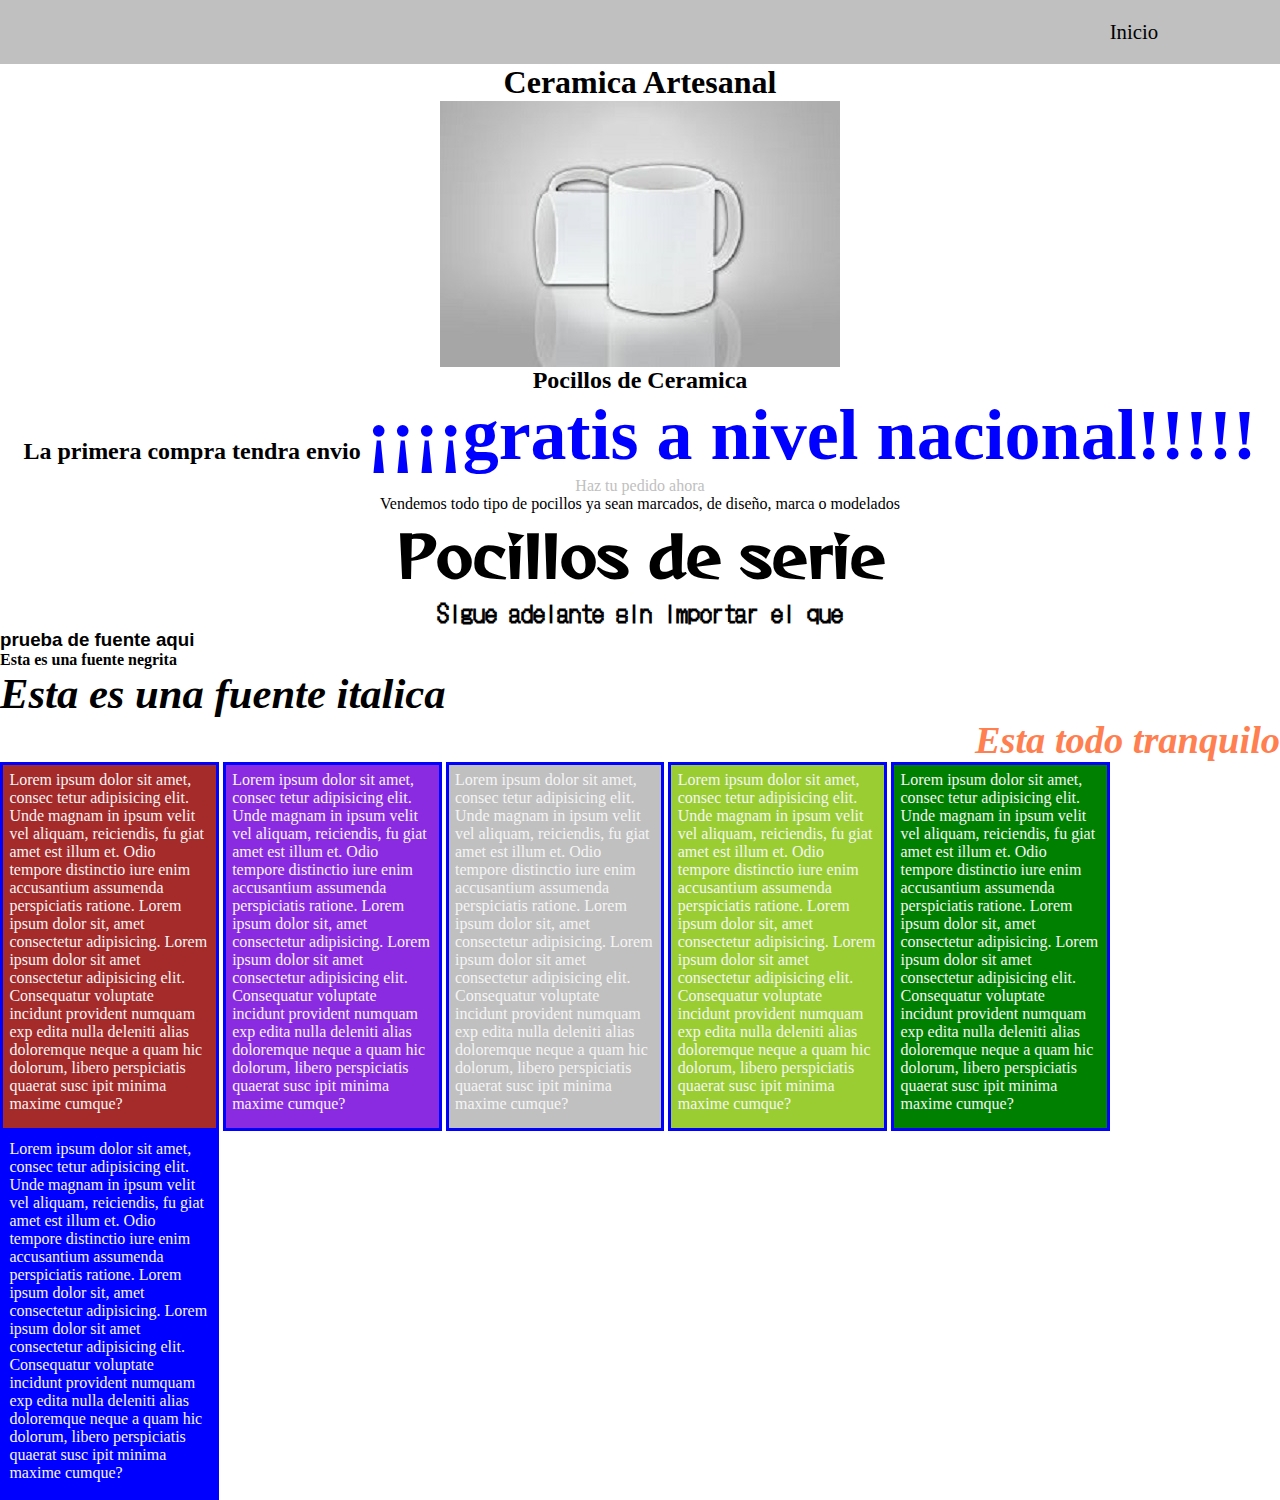
<file: index.html>
<!DOCTYPE html>
<html>
<head>
<meta charset="utf-8">
<meta name="viewport" content="width=device-width, initial-scale=1.0">
<link rel="stylesheet" href="css/style.css">
<link rel="stylesheet" href="css/listas.css">
<link rel="preconnect" href="https://fonts.gstatic.com">
<link rel="preconnect" href="https://fonts.gstatic.com">
<link href="https://fonts.googleapis.com/css2?family=DotGothic16&display=swap" rel="stylesheet">
<title>El Mundo de la Ceramica</title> 
</head>
<body>
<ul class="menu-principal">
<li class="fila-principal"><a href=""></a>Inicio</li>
<li class="fila-principal"><a href="menus horizontales y verticales.html">Menus</a></li>
</ul>
<h1>Ceramica Artesanal</h1>
<img src="img/pocillo_400.jpg" alt="pocillo_1">
<h2>Pocillos de Ceramica</h2>
<h2>La primera compra tendra envio <span class="resaltado">¡¡¡¡gratis a nivel nacional!!!!!</span></h2>
<p class="parrfo-enlace"><a href="contactenos.html" target="_blank">Haz tu pedido ahora</a></p>
<p>Vendemos todo tipo de pocillos ya sean marcados, de diseño, marca o modelados</p>
<h2 class="font-reggae">Pocillos de serie</h2>
<h2 class="font-dotgothic16">Sigue adelante sin importar el que</h2>
<h3 class="fuente-roboto">prueba de fuente aqui</h3>
<h4 class="fuente-negrita">Esta es una fuente negrita</h4>
<h4 class="fuente-italica">Esta es una fuente italica</h4>
<blockquote>
    Esta todo tranquilo
</blockquote>
<div class="contenedor-1">
    Lorem ipsum dolor sit amet, consec
    tetur adipisicing elit. Unde magnam in ipsum velit vel aliquam, reiciendis, fu
    giat amet est illum et. Odio tempore distinctio iure enim accusantium assumenda perspiciatis ratione.
    Lorem ipsum dolor sit, amet consectetur adipisicing.
    Lorem ipsum dolor sit amet consectetur adipisicing elit. Consequatur voluptate incidunt provident numquam exp
    edita nulla deleniti alias doloremque neque a quam hic dolorum, libero perspiciatis quaerat susc
    ipit minima maxime cumque?
</div>
<div class="contenedor-2">
    Lorem ipsum dolor sit amet, consec
    tetur adipisicing elit. Unde magnam in ipsum velit vel aliquam, reiciendis, fu
    giat amet est illum et. Odio tempore distinctio iure enim accusantium assumenda perspiciatis ratione.
    Lorem ipsum dolor sit, amet consectetur adipisicing.
    Lorem ipsum dolor sit amet consectetur adipisicing elit. Consequatur voluptate incidunt provident numquam exp
    edita nulla deleniti alias doloremque neque a quam hic dolorum, libero perspiciatis quaerat susc
    ipit minima maxime cumque?
</div>
<div class="contenedor-3">
    Lorem ipsum dolor sit amet, consec
    tetur adipisicing elit. Unde magnam in ipsum velit vel aliquam, reiciendis, fu
    giat amet est illum et. Odio tempore distinctio iure enim accusantium assumenda perspiciatis ratione.
    Lorem ipsum dolor sit, amet consectetur adipisicing.
    Lorem ipsum dolor sit amet consectetur adipisicing elit. Consequatur voluptate incidunt provident numquam exp
    edita nulla deleniti alias doloremque neque a quam hic dolorum, libero perspiciatis quaerat susc
    ipit minima maxime cumque?
</div>
<div class="contenedor-4"> Lorem ipsum dolor sit amet, consec
    tetur adipisicing elit. Unde magnam in ipsum velit vel aliquam, reiciendis, fu
    giat amet est illum et. Odio tempore distinctio iure enim accusantium assumenda perspiciatis ratione.
    Lorem ipsum dolor sit, amet consectetur adipisicing.
    Lorem ipsum dolor sit amet consectetur adipisicing elit. Consequatur voluptate incidunt provident numquam exp
    edita nulla deleniti alias doloremque neque a quam hic dolorum, libero perspiciatis quaerat susc
    ipit minima maxime cumque?</div>
<div class="contenedor-5"> Lorem ipsum dolor sit amet, consec
tetur adipisicing elit. Unde magnam in ipsum velit vel aliquam, reiciendis, fu
giat amet est illum et. Odio tempore distinctio iure enim accusantium assumenda perspiciatis ratione.
Lorem ipsum dolor sit, amet consectetur adipisicing.
Lorem ipsum dolor sit amet consectetur adipisicing elit. Consequatur voluptate incidunt provident numquam exp
edita nulla deleniti alias doloremque neque a quam hic dolorum, libero perspiciatis quaerat susc
ipit minima maxime cumque?
</div>
<div class="contenedor-6">
    Lorem ipsum dolor sit amet, consec
    tetur adipisicing elit. Unde magnam in ipsum velit vel aliquam, reiciendis, fu
    giat amet est illum et. Odio tempore distinctio iure enim accusantium assumenda perspiciatis ratione.
    Lorem ipsum dolor sit, amet consectetur adipisicing.
    Lorem ipsum dolor sit amet consectetur adipisicing elit. Consequatur voluptate incidunt provident numquam exp
    edita nulla deleniti alias doloremque neque a quam hic dolorum, libero perspiciatis quaerat susc
    ipit minima maxime cumque?
</div>
</body>
</html>
</file>
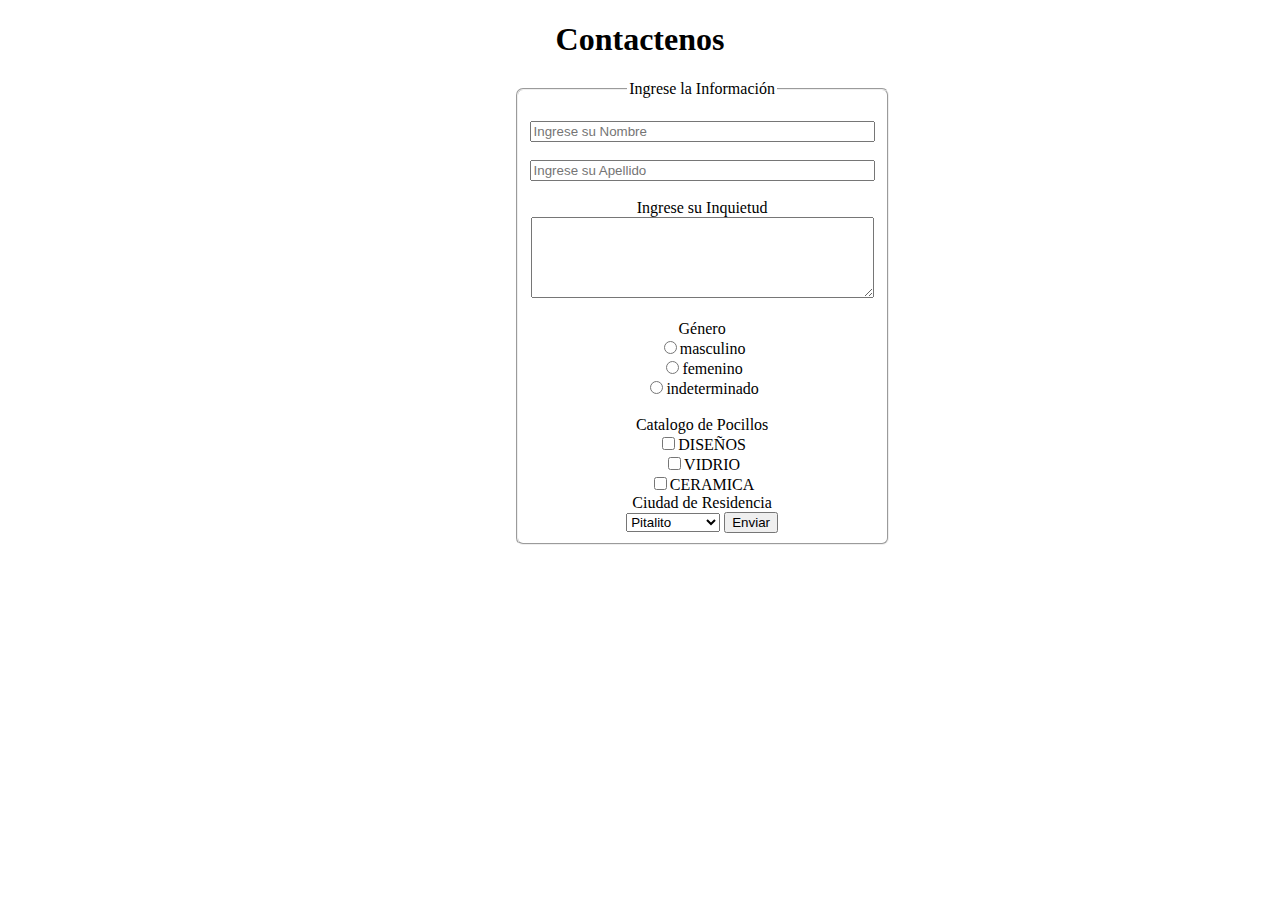
<file: contactenos.html>
<!DOCTYPE html>
<html lang="en">
<head>
    <meta charset="UTF-8">
    <meta http-equiv="X-UA-Compatible" content="IE=edge">
    <meta name="viewport" content="width=device-width, initial-scale=1.0">
    <link rel="stylesheet" href="css/contactenos.css">
    <title>Contactenos</title>
</head>
<body>
<h1>Contactenos</h1>
<form action="registrar-info.php" method="get">
<fieldset>
<legend>Ingrese la Información</legend>
<br>
<input type="text" name="nombres" size="40" maxlength="50" placeholder="Ingrese su Nombre"><br>
<br>    
<input type="text" name="apellidos" size="40" maxlength="50" placeholder="Ingrese su Apellido" ><br><br> 
Ingrese su Inquietud<br> 
<textarea name="Pregunta" cols="40" rows="5"></textarea><br><br>
Género<br>
<input type="radio" name="genero" value="masculino">masculino<br>
<input type="radio" name="genero" value="femenino">femenino<br>
<input type="radio" name="genero" value="indeterminado">indeterminado<br><br>
Catalogo de Pocillos<br>
<input type="checkbox" name="interes" value="diseños" >DISEÑOS<br>
<input type="checkbox" name="interes" value="vidrio" >VIDRIO<br>
<input type="checkbox" name="interes" value="ceramica" >CERAMICA<br>
Ciudad de Residencia<br>
<select name="ciudad" >
 <option value="Pitalito">Pitalito</option>  
 <option value="Neiva">Neiva</option>
 <option value="Acevedo">Acevedo</option>
 <option value="San Agustin">San Agustin</option>
 <option value="Garzón">Garzón</option> 
</select>
<input type="submit" value="Enviar">
</fieldset>
</body>
</html>
</file>
<file: css/style.css>
*{
    margin: 0;
    padding: 0;
}
h1,h2 {
text-align: center;
}
img {
    margin: 0 auto 0 auto;
    display: block;
}
p {
    text-align: center;
}
h2.font-dotgothic16 {
    font-family: 'DotGothic16', sans-serif;
}
h2.font-reggae{
    font-family: 'Reggae One', Arial, Helvetica, sans-serif;
    font-size: 3.5em;
}
.fuente-roboto{
    font-family: 'Roboto', sans-serif;
}
.fuente-negrita{
    font-weight: bold;
}
.fuente-italica{
    font-size: 32pt;
    font-style: italic;
}
span.resaltado{
    font-size: 3em;
    color: blue;
    font-weight: bold;
    font-family: 'roboto',serif;
}
/* reggae-one-regular - latin */
@font-face {
    font-family: 'Reggae One';
    font-style: normal;
    font-weight: 400;
    src: url('../fonts/reggae-one-v1-latin-regular.eot'); /* IE9 Compat Modes */
    src: local(''),
         url('../fonts/reggae-one-v1-latin-regular.eot?#iefix') format('embedded-opentype'), /* IE6-IE8 */
         url('../fonts/reggae-one-v1-latin-regular.woff2') format('woff2'), /* Super Modern Browsers */
         url('../fonts/reggae-one-v1-latin-regular.woff') format('woff'), /* Modern Browsers */
         url('../fonts/reggae-one-v1-latin-regular.ttf') format('truetype'), /* Safari, Android, iOS */
         url('../fonts/reggae-one-v1-latin-regular.svg#ReggaeOne') format('svg'); /* Legacy iOS */
  }
  blockquote{
    font-size: 2.4em;
    color: coral;
    text-align: right;
    font-weight: 900;
    font-style: italic;
}
div.contenedor-1{ 
    color: whitesmoke;
    width: 200px;
    height: 350px;
    background-color: brown;
    display: inline-block;
    border: 3px solid blue;
    padding: 0.4em;
    }
    div.contenedor-2{
    color: whitesmoke;
    width: 200px;
    height: 350px;
    background-color:blueviolet;
    display: inline-block;
    border: 3px solid blue;
    padding: 0.4em;
    }
    div.contenedor-3{
    color: whitesmoke;
    width: 200px;
    height: 350px;
    background-color:silver;
    display: inline-block;
    border: 3px solid blue;
    padding: 0.4em;
    }
    div.contenedor-4{
    width: 200px;
    color: whitesmoke;
    
    background-color:yellowgreen;
    display: inline-block;
    height: 350px;
    border: 3px solid blue;
    padding: 0.4em;
    }
    div.contenedor-5{
    color: whitesmoke;
    width: 200px;
    background-color:green;
    display: inline-block;
    height: 350px;
    border: 3px solid blue;
    padding: 0.4em;
    }
    div.contenedor-6{
        width:200px;
    height: 350px;
    color: whitesmoke;
    display: inline-block;
    background-color:blue ;
    border: 3px solid blue;
    padding: 0.4em;
    }
</file>
<file: css/listas.css>
.menu-principal{
    padding: 20px;
    background-color: silver;
    font-size: 1.3em;
    text-align:right;
}
.fila-principal{
    display:inline-block ;
    padding-right: 20px;
}
.menu-horizontal{
        padding: 0 20px;
        font-size: 1.3em;
        text-align:left;
     
}

a{
    text-decoration: none;
    list-style: none;
    color: silver;
}
.horizontal{
    display:inline-block ;
    padding-left: 5px;
    border-right: 1px solid black; 
    padding: 5px;
}
.menu-vertical {
 padding: 20px;
 display: inline-block;
 text-align: left;
}
.vertical {
    color: silver;
   font-size: 1.2em;
   list-style: none;
   padding: 15px;
   margin-bottom: 10px;
   border-radius: 5px;
  background: rgb(87, 87, 86);
}
.vertical:hover {
    background-color: saddlebrown;
    font-size: 1.1em;
   
}
</file>
<file: css/contactenos.css>
h1{
    text-align: center;  
  }
  form {
      text-align: center;
  width: 20%;
  margin-top: 0;
  margin-right: auto;
  margin-bottom: 0;
  margin-left: auto;
  }
  fieldset {
      border-radius: 7px;
  }
</file>
